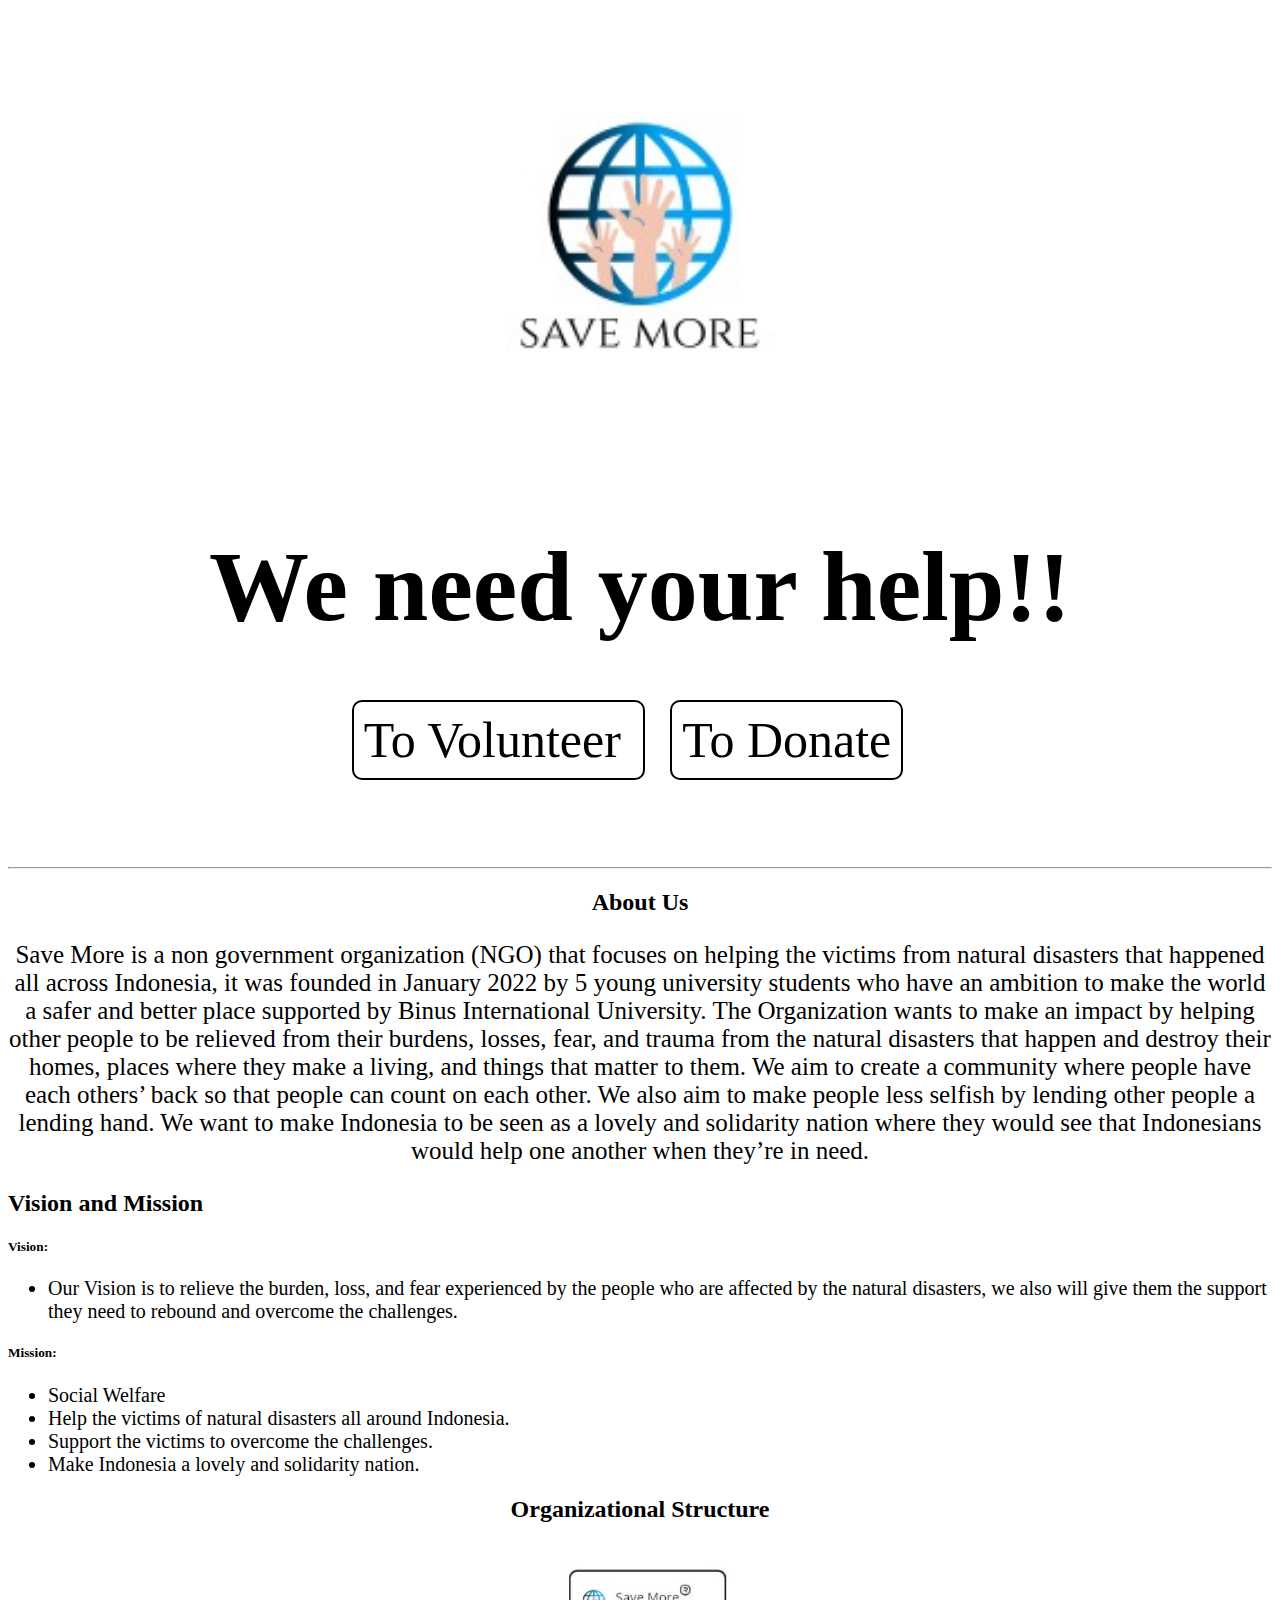
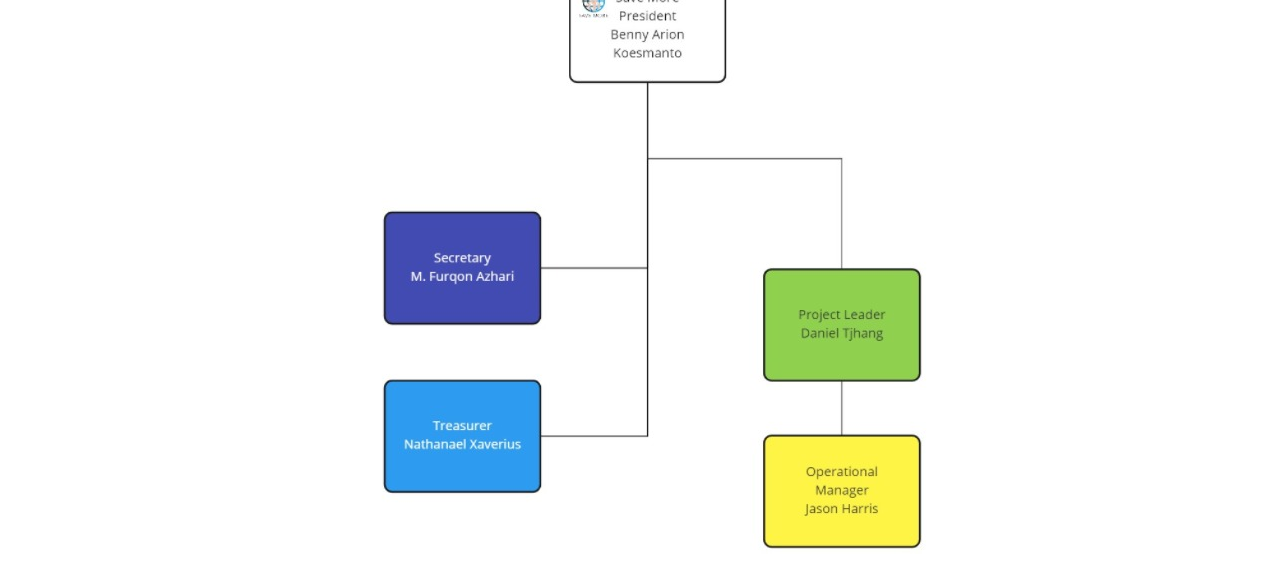
<file: index.html>
<!DOCTYPE html>
<html>
    <head>
        <link rel="stylesheet" href="test.css">
    </head>
    <body>
        <img src="logo.jpeg" style="width: 450px;height: 450px">
        <h1> We need your help!! </h1>
        <a class="btn" href="volunteer.html"> To Volunteer </a>
        <a class="btn" href="donate.html"> To Donate </a>
        <br>
        <div class="abt">
            <br><br><br><br><br><hr>
            <h2> About Us </h2>
            <p> Save More is a non government organization (NGO) that focuses on helping the victims from natural disasters that happened all across Indonesia, it was founded in January 2022 by 5 young university students who have an ambition to make the world a safer and better place supported by Binus International University. The Organization wants to make an impact by helping other people to be relieved from their burdens, losses, fear, and trauma from the natural disasters that happen and destroy their homes, places where they make a living, and things that matter to them. We aim to create a community where people have each others’ back so that people can count on each other. We also aim to make people less selfish by lending other people a lending hand. We want to make Indonesia to be seen as a lovely and solidarity nation where they would see that Indonesians would help one another when they’re in need.
            </p>
        </div>
        <div class="vis">
            <h2> Vision and Mission </h2>
            <h5> Vision: </h5>
            <ul>
                <li> Our Vision is to relieve the burden, loss, and fear experienced by the people who are affected by the natural disasters, we also will give them the support they need to rebound and overcome the challenges.
                </li>
            </ul>
            <h5> Mission: </h5>
            <ul>
                <li> Social Welfare </li>
                <li> Help the victims of natural disasters all around Indonesia.
                </li>
                <li> Support the victims to overcome the challenges. </li>
                <li> Make Indonesia a lovely and solidarity nation. 
                </li>
            </ul>
        </div>
        <div class="org">
            <h2> Organizational Structure </h2>
            <img src="flowchart.jpeg" align="center">
            <p> </p>
        </div>
    </body>
</html>
</file>
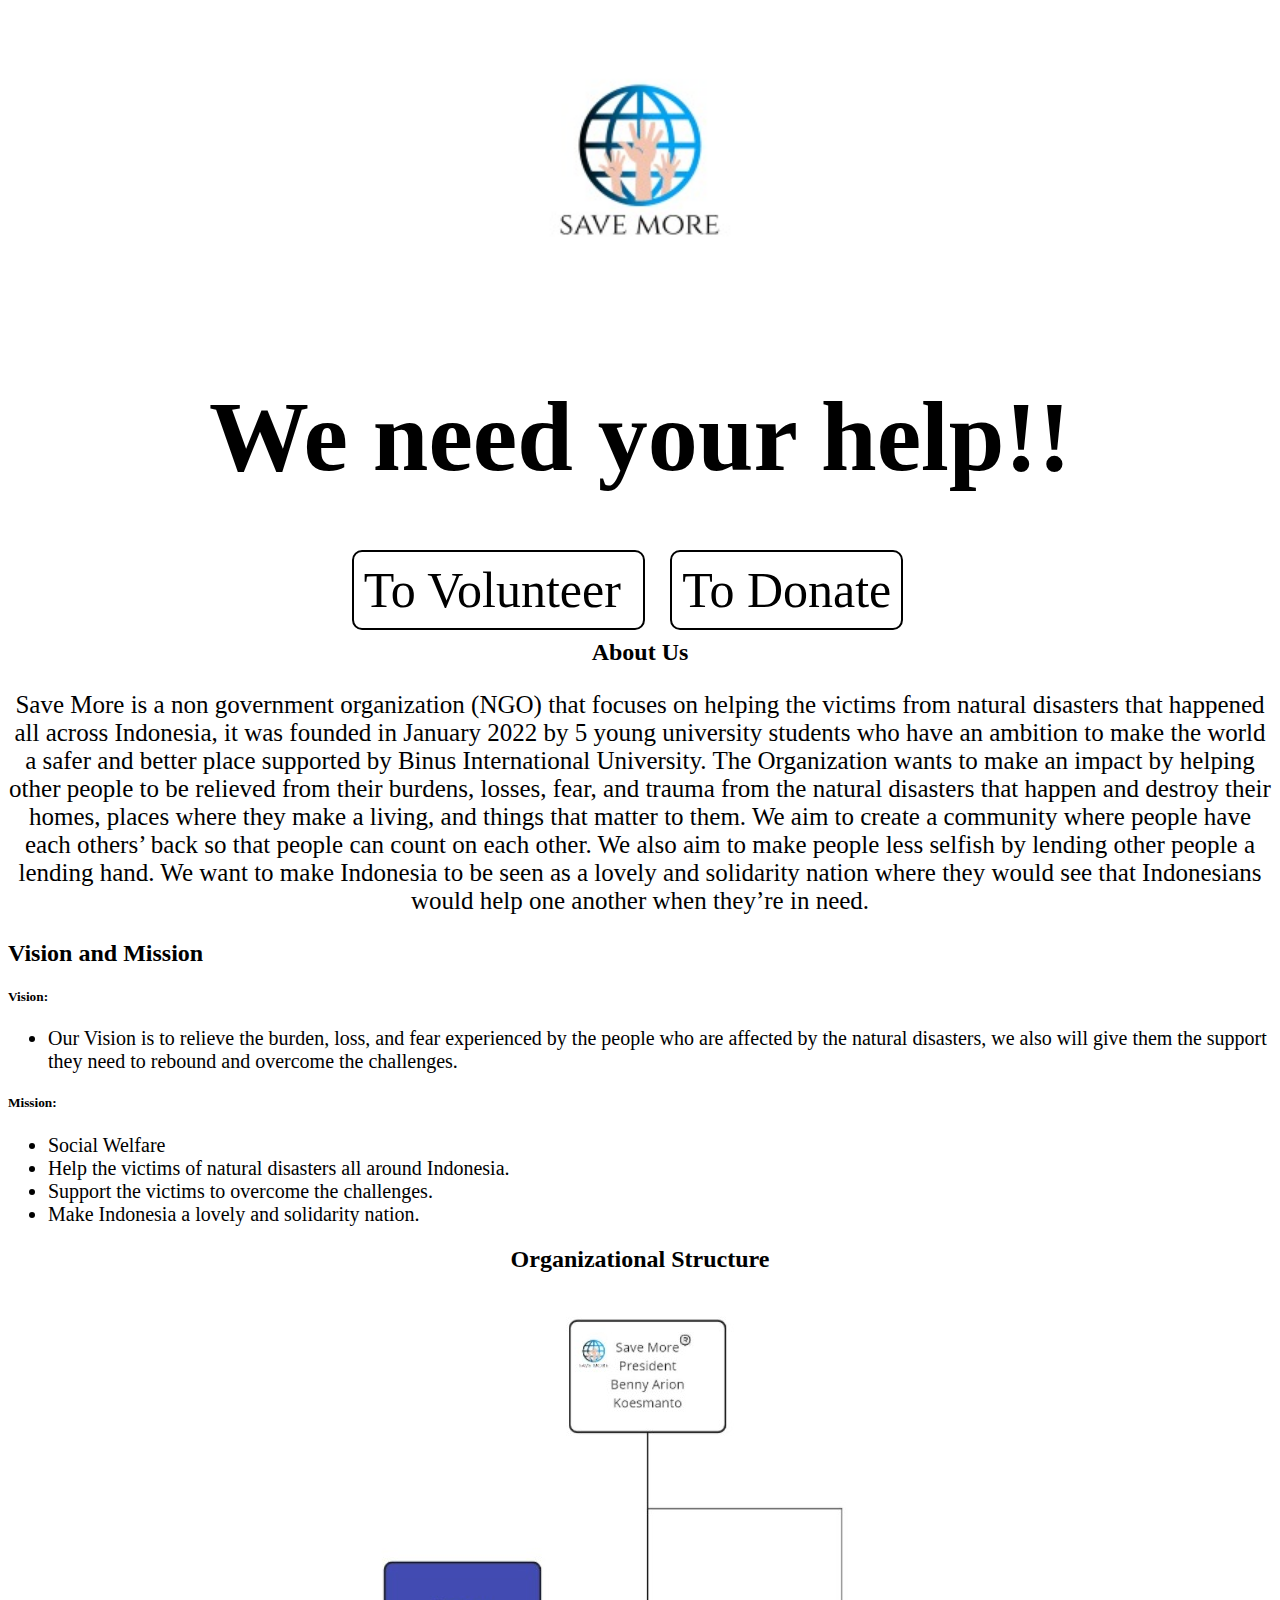
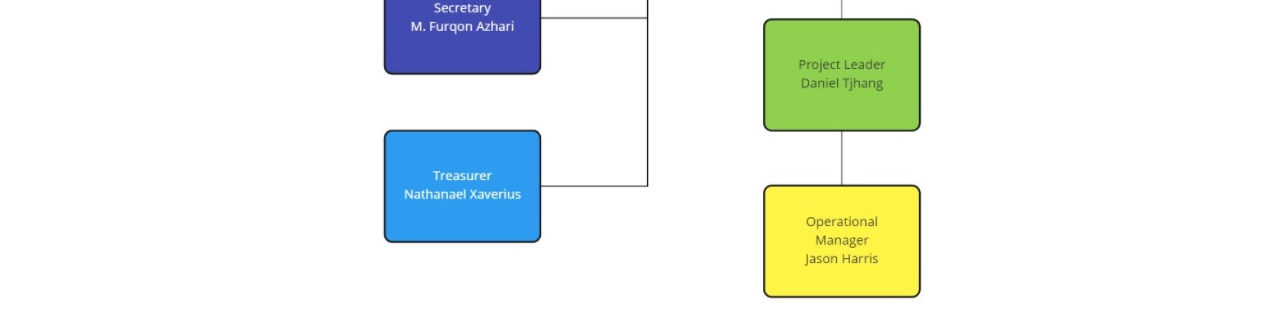
<file: test.html>
<!DOCTYPE html>
<html>
    <head>
        <link rel="stylesheet" href="test.css">
    </head>
    <body>
        <img src="logo.jpeg" style="width: 300px;height: 300px">
        <h1> We need your help!! </h1>
        <a class="btn" href="volunteer.html"> To Volunteer </a>
        <a class="btn" href="donate.html"> To Donate </a>
        <div class="abt">
            <h2> About Us </h2>
            <p> Save More is a non government organization (NGO) that focuses on helping the victims from natural disasters that happened all across Indonesia, it was founded in January 2022 by 5 young university students who have an ambition to make the world a safer and better place supported by Binus International University. The Organization wants to make an impact by helping other people to be relieved from their burdens, losses, fear, and trauma from the natural disasters that happen and destroy their homes, places where they make a living, and things that matter to them. We aim to create a community where people have each others’ back so that people can count on each other. We also aim to make people less selfish by lending other people a lending hand. We want to make Indonesia to be seen as a lovely and solidarity nation where they would see that Indonesians would help one another when they’re in need.
            </p>
        </div>
        <div class="vis">
            <h2> Vision and Mission </h2>
            <h5> Vision: </h5>
            <ul>
                <li> Our Vision is to relieve the burden, loss, and fear experienced by the people who are affected by the natural disasters, we also will give them the support they need to rebound and overcome the challenges.
                </li>
            </ul>
            <h5> Mission: </h5>
            <ul>
                <li> Social Welfare </li>
                <li> Help the victims of natural disasters all around Indonesia.
                </li>
                <li> Support the victims to overcome the challenges. </li>
                <li> Make Indonesia a lovely and solidarity nation. 
                </li>
            </ul>
        </div>
        <div class="org">
            <h2> Organizational Structure </h2>
            <img src="flowchart.jpeg" align="center">
            <p> </p>
        </div>
    </body>
</html>
</file>
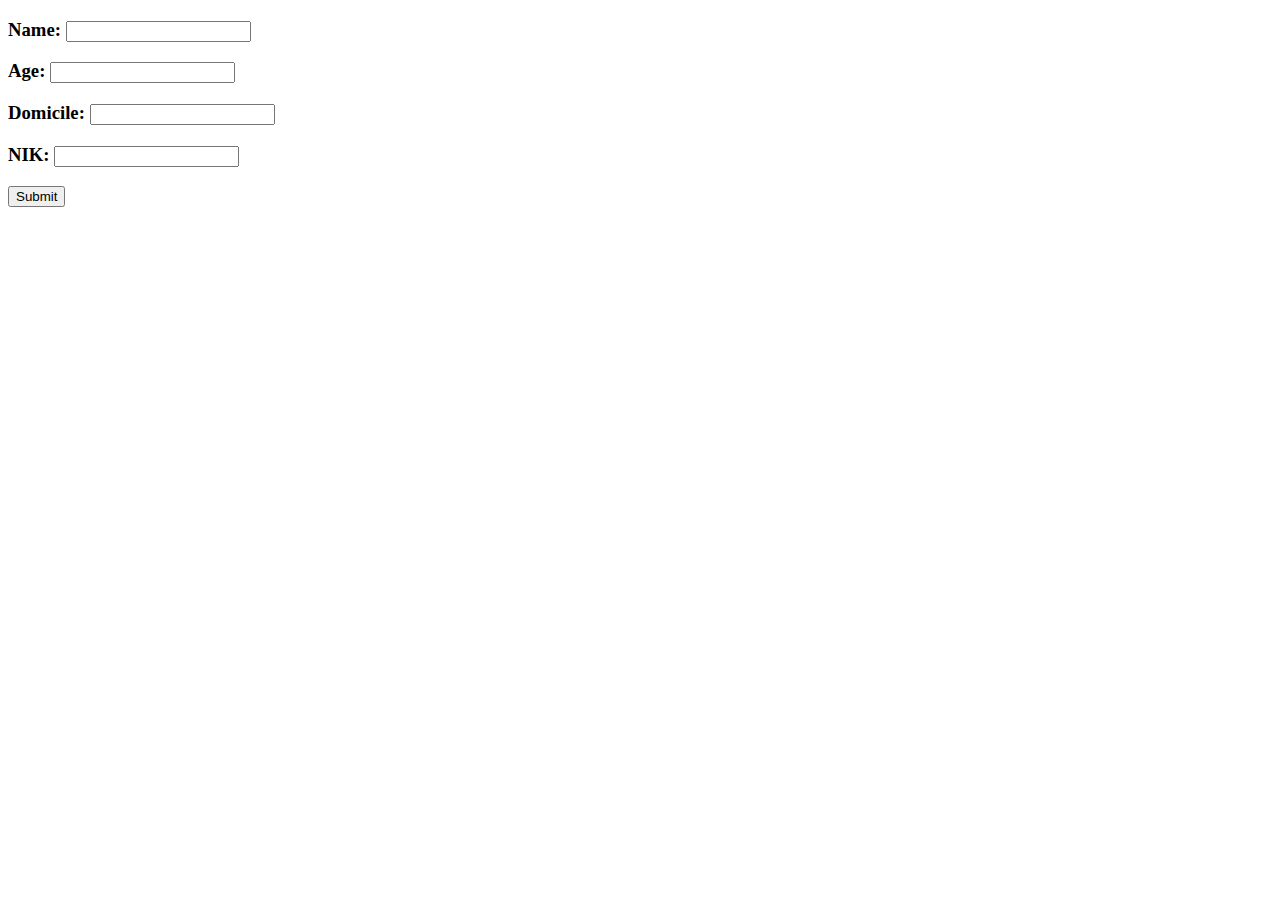
<file: volunteer.html>
<!DOCTYPE html>
<html>
    <body>
        <h3> Name: <input type="text"> </h3>
        <h3> Age: <input type="text" inputmode="numeric" pattern="[0-9]*"></h3>
        <h3> Domicile: <input type="text"></h3>
        <h3> NIK: <input type="text"></h3>
        <input type="submit">
    </body>
</html>
</file>
<file: test.css>
body{
    text-align: center;
}
.btn{
    text-decoration: none;
    font-size: 50px;
    color: black;
    margin: auto;
    width: 30%;
    border: 2px solid black;
    padding: 10px;
    border-radius: 10px;
    margin-right: 25px;
}
.btn:hover{
    box-shadow: 5px 5px 5px grey;
}
.vis{
    text-align:left;
}
img{
    background:transparent;
}
h1{
    font-size: 100px;
}
p{
    font-size: 25px;
}
li{
    font-size: 20px;
}
</file>
